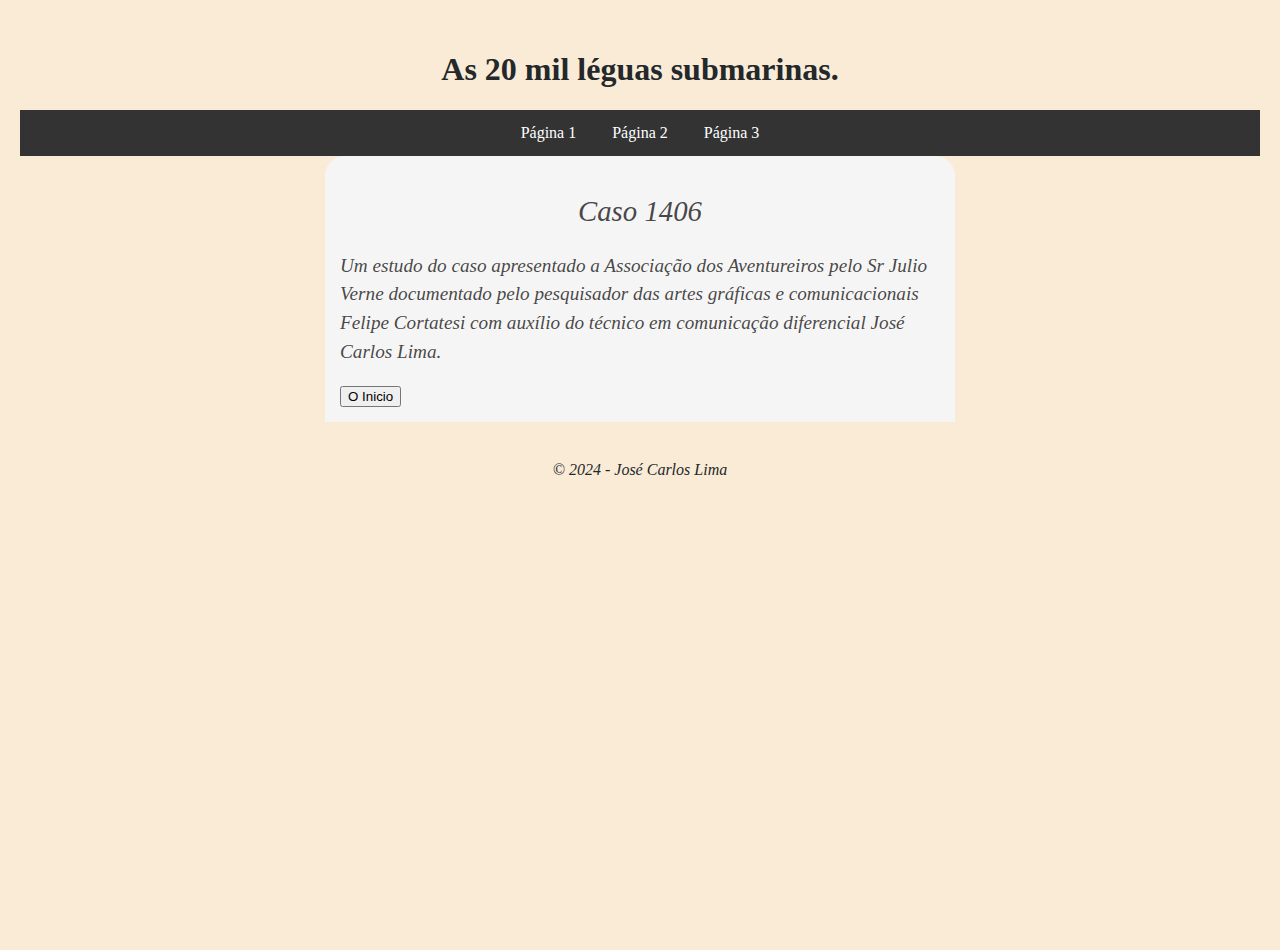
<file: index.html>
<!DOCTYPE html>
<html lang="pt-br">
<head>
    <meta charset="UTF-8">
    <meta name="viewport" content="width=device-width, initial-scale=1.0">
    <meta name="description" content="Adaptação do livro de Júlio Verne - As 20 mil léguas submarinas - para o RPG de mesa As Viagens Extraordinárias de Felipe Cortatesi do sistema Ópera.">
    <title>20 Mil Léguas Submarinas</title>
    <link rel="stylesheet" href="styles.css">
</head>
<body>
    <header>
        <h1>As 20 mil léguas submarinas.</h1>
    </header>
    <div class="navbar">
        <div class="menu-toggle" onclick="toggleMenu()">Navegação</div>
        <ul class="nav-list" id="navList">
            <li><a href="#">Página 1</a></li>
            <li><a href="#">Página 2</a></li>
            <li><a href="#">Página 3</a></li>
        </ul>
    </div>
    <div id="historia-container">
        <h2 id="titulo">Caso 1406</h2>
        <p id="texto">Um estudo do caso apresentado a Associação dos Aventureiros pelo Sr Julio Verne documentado pelo pesquisador das artes gráficas e comunicacionais Felipe Cortatesi com auxílio do técnico em comunicação diferencial José Carlos Lima.</p>
        <div id="escolhas-container">
            <button id="inicio-btn">O Inicio</button>
        </div>
    </div>

    <script src="logica.js"></script>
    <script src="texto.js"></script>

    <footer id="creditos">
        <br>
        <p>&copy; 2024 - José Carlos Lima</p>
    </footer>    
</body>
</html>
</file>
<file: styles.css>
body {
    font-family: Georgia, 'Times New Roman', Times, serif;
    color: #23282b;
    height: 100vh;
    margin: 10px;
    padding: 10px;
    border: none;
    background-color: antiquewhite;
    padding-top: 20px;   
}

h1,
h2 {
    display: flex;
    flex-direction: column;
    align-items: center;
}

p,
h2 {
    font-style: italic;
    font-weight: lighter;
}

p {
    line-height: 1.8rem;
}

.navbar {
    background-color: #333;
    overflow: hidden;
}

.navbar .menu-toggle {
    cursor: pointer;
    color: white;
    padding: 14px 16px;
    font-size: 16px;
    border: none;
    display: none;
    float: right;
}

.navbar ul {
    list-style-type: none;
    margin: 0;
    padding: 0;
    overflow: hidden;
    text-align: center;
}

.navbar li {
    display: inline-block;
}

.navbar a {
    display: block;
    color: white;
    text-align: center;
    padding: 14px 16px;
    text-decoration: none;
}

.navbar a:hover {
    background-color: #ddd;
    color: black;
}

@media screen and (max-width: 600px) {
    .navbar .menu-toggle {
        display: block;
    }

    .navbar ul {
        display: none;
        width: 100%;
        text-align: center;
    }

    .navbar ul.show {
        display: block;
    }

    .navbar li {
        width: 100%;
    }
}

#historia-container {
    background-color: whitesmoke;
    color: rgba(34, 32, 32, 0.823);
    width: 90%;
    max-width: 600px;
    margin: 0 auto;
    font-size: 1.2rem;
    border-radius: 20px 20px 0 0;
    padding: 15px;
}

#escolhas-container button {
    display: block;
    margin-top: 10px;
}

#creditos {
    text-align: center;
    font-size: 1rem;
}
</file>
